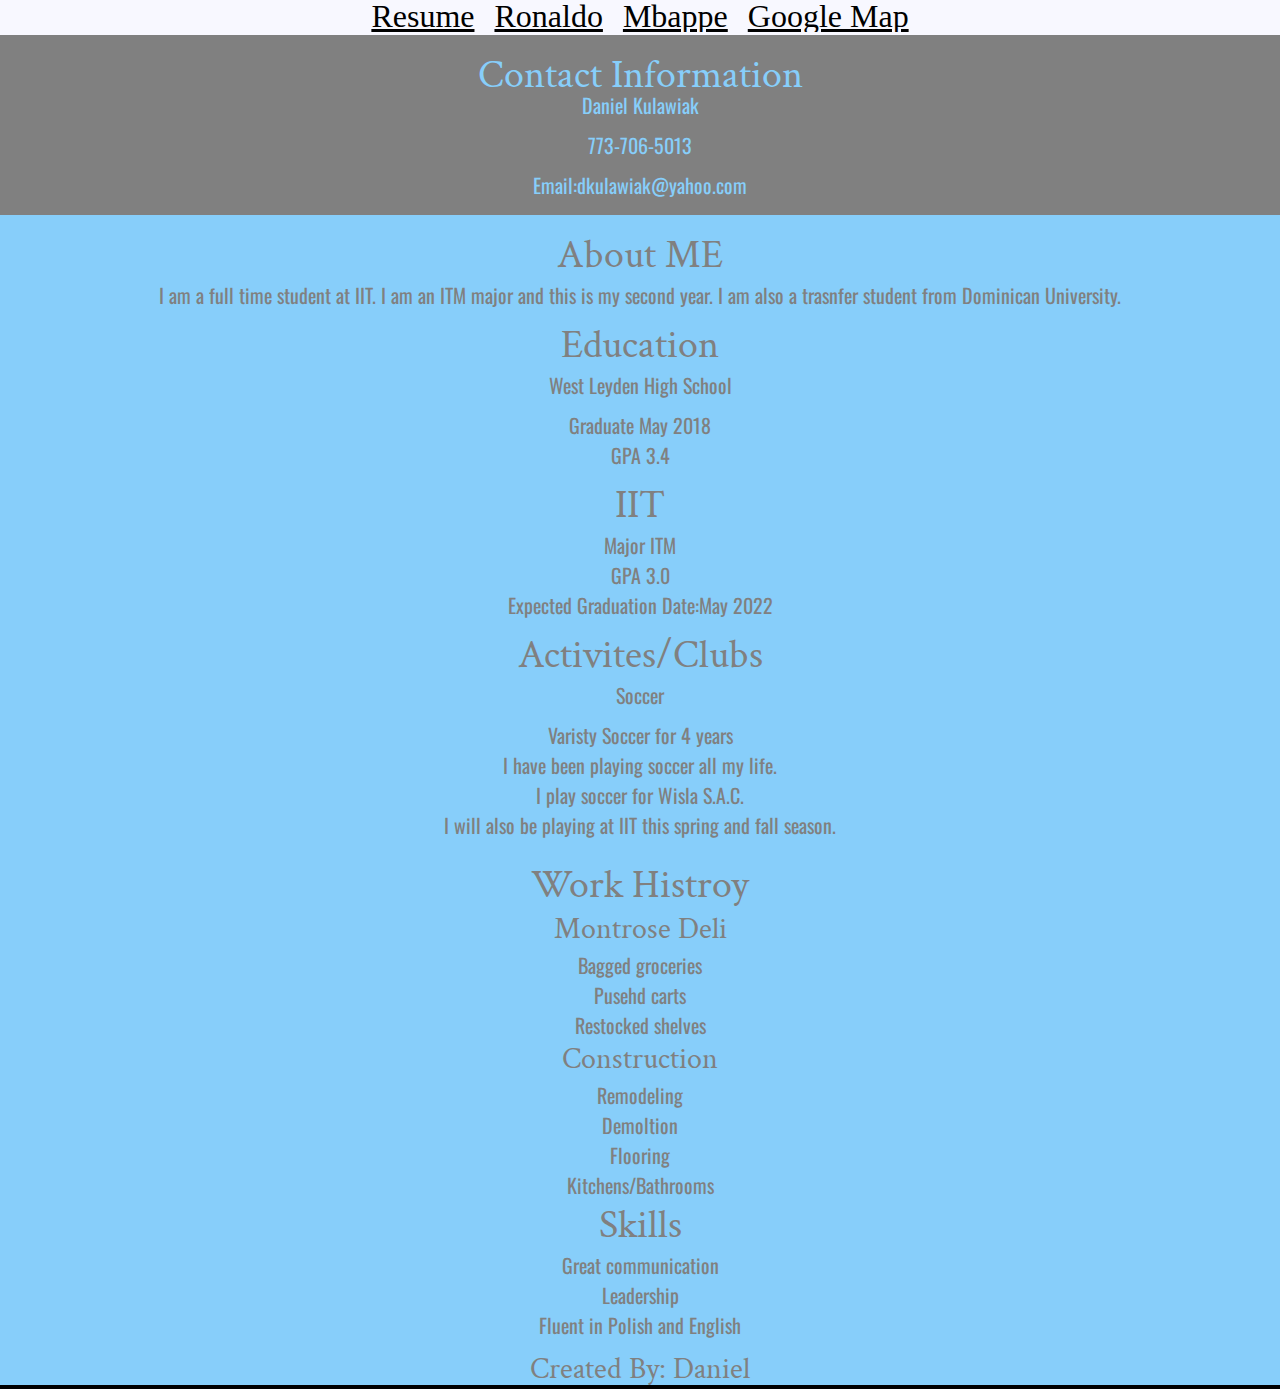
<file: index.html>
<!DOCTYPE html>
<html lang = "en">
<head>
	<meta charset = "utf-8">
	
	<title>RESUME</title>
	<link rel="stylesheet" href="style.css"/>
	<link rel="stylesheet" href="cssreset.css"/>
	<link href="https://fonts.googleapis.com/css2?family=Crimson+Text:ital,wght@1,600&display=swap" rel="stylesheet">	
	<link href="https://fonts.googleapis.com/css2?family=Oswald:wght@200&display=swap" rel="stylesheet">
</head>
	
<body id ="resumeBackground">
	<header>
		<nav id="navigation">
			<ul>
			
				<li><a href="index.html">Resume</a></li>
				<li><a href="ronaldo.html">Ronaldo</a></li>
				<li><a href="mbappe.html">Mbappe</a></li>
				<li><a href="map3.html">Google Map</a></li>
			
			

			</ul>
		</nav>
	</header>
	
		<div class="myInfo">
			<h2>Contact Information</h2>
			<p>Daniel Kulawiak</p>
			<p>773-706-5013</p>
			<p> Email:dkulawiak@yahoo.com</p>
		</div>
		
		<div class ="aboutMe">
			<h2> About ME</h2>
			<p> I am a full time student at IIT. I am an ITM major and this is my second year. I am also a trasnfer student from Dominican University.</p>
		</div>
		
		<section>
		<div class="education">
			<h2>Education</h2>
			<p>West Leyden High School<p>
			<p> Graduate May 2018</p>
			<p> GPA 3.4</p>
			
			<h2>IIT</h2>
			<p> Major ITM</p>
			<p> GPA 3.0</p>
			<p>Expected Graduation Date:May 2022</p>
		</div>
		</section>
		
		<section>		
		<div class="activites">	
			<h2>Activites/Clubs</h2>
			<p>Soccer<p>
			<p>Varisty Soccer for 4 years</p>
			<p>I have been playing soccer all my life.</p>
			<p>I play soccer for Wisla S.A.C.</p>
			<p>I will also be playing at IIT this spring and fall season.</p>
		</div>
		</section>
		
		<section>
		<div class = "work">
			<h3>Work Histroy</h3>
			<h2>Montrose Deli</h2>
			<p>Bagged groceries</p>
			<p>Pusehd carts</p>
			<p>Restocked shelves</p>
			<h2>Construction</h2>
			<p>Remodeling</p>
			<p>Demoltion</p>
			<p>Flooring</p>
			<p>Kitchens/Bathrooms</p>
		</div>
		</section>
		
		<section>
		<div class="skills">
			<h2>Skills</h2>
			<p>Great communication</p>
			<p>Leadership</p>
			<p>Fluent in Polish and English</p>
		</div>
		</section>
		<footer id ="name">
			<h1>Created By: Daniel</h1>
		</footer>
			
		
</body>
</html>
</file>
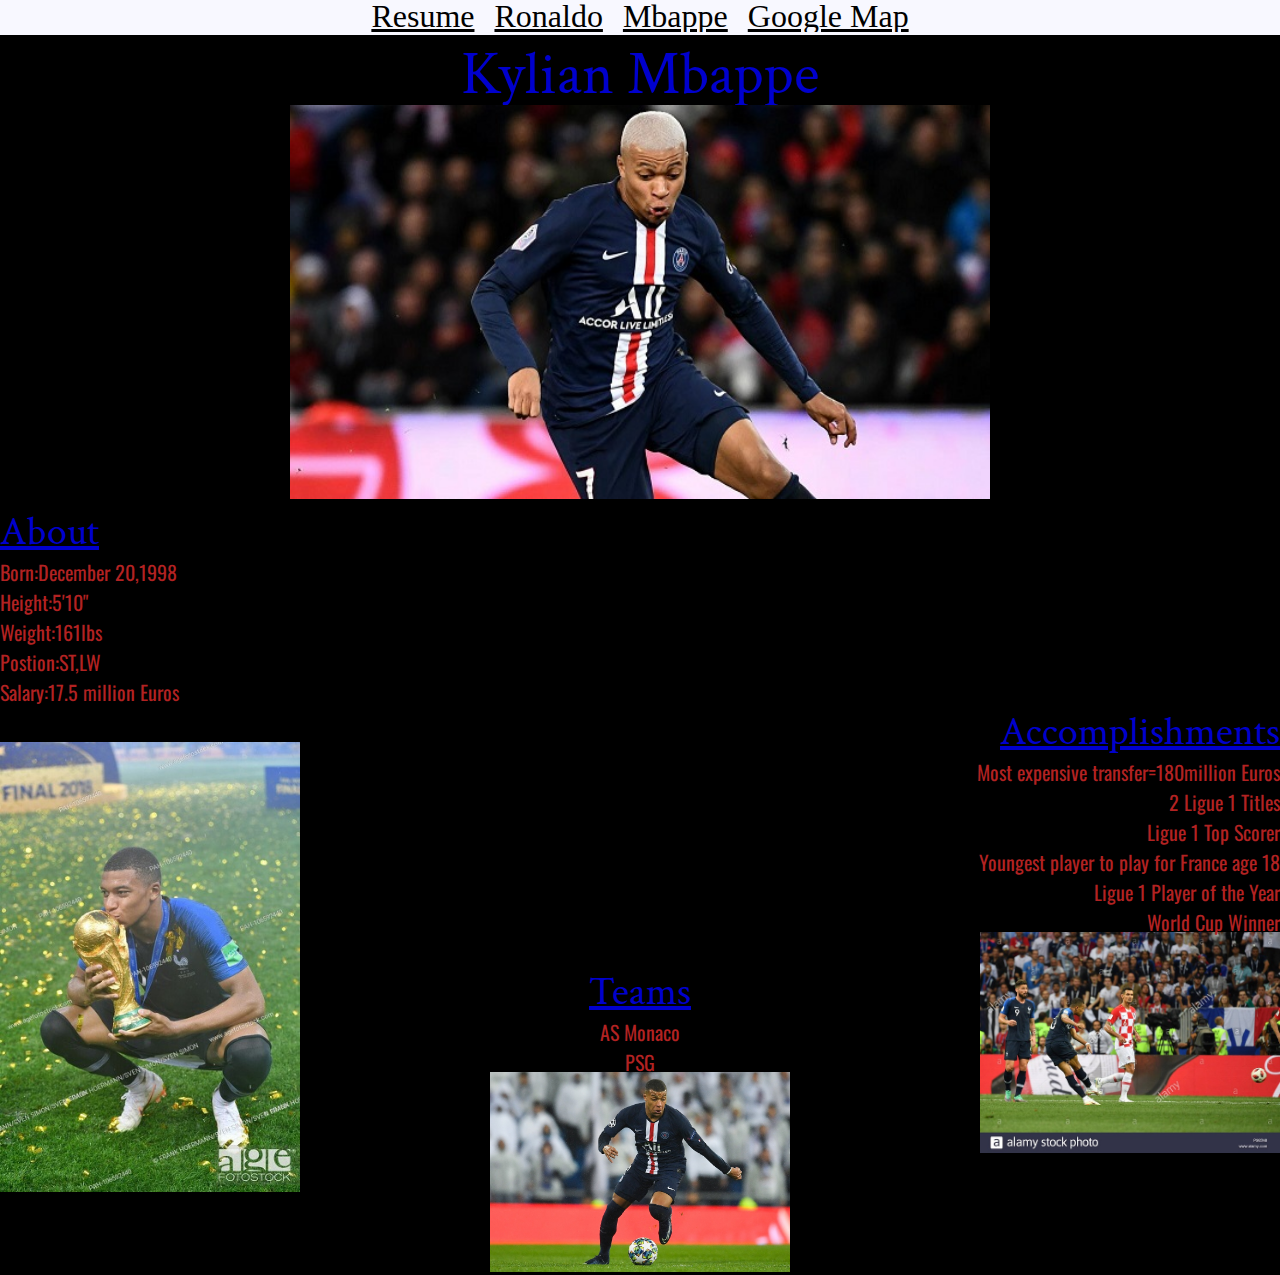
<file: mbappe.html>
<!DOCTYPE html>
<html lang = "en">
<head>
	<meta charset = "utf-8">
	<title>Kylian Mbappe</title>
	<link rel="stylesheet" href="style.css"/>
	<link rel="stylesheet" href="cssreset.css"/>
	<script src="script.js"></script>
	<link href="https://fonts.googleapis.com/css2?family=Crimson+Text:ital,wght@1,600&display=swap" rel="stylesheet">	
	<link href="https://fonts.googleapis.com/css2?family=Oswald:wght@200&display=swap" rel="stylesheet">
</head>

<body id = "Mbappe">
	<header>
		<nav id = "navigation">
		
			<ul>
				<li><a href="index.html">Resume</a></li>
				<li><a href="ronaldo.html">Ronaldo</a></li>
				<li><a href="mbappe.html">Mbappe</a></li>
				<li><a href="map3.html">Google Map</a></li>
			
			</ul>
		</nav>
	</header>
	
	
	<section>
	<div class="mbappe1">
	<h2>Kylian Mbappe</h2>
	<img class="img-mk1" src="img/mk1.jpg" alt="mbappe first">
	</div>
	</section>
	<section>
	<div class="aboutMbappe">
		<h2>About</h2>
		<p>Born:December 20,1998</p>
		<p>Height:5'10"</p>
		<p>Weight:161lbs</p>
		<p>Postion:ST,LW</p>
		<p>Salary:17.5 million Euros</p>
		<img class="img-mk3" src="img/mk3.jpg" alt="mk3">
	</div>
	</section>
	
	<section>
	<div class="mbappeaccomplishments">
		<h2>Accomplishments</h2>
		<p>Most expensive transfer=180million Euros</p>
		<p>2 Ligue 1 Titles</p>
		<p>Ligue 1 Top Scorer</p>
		<p>Youngest player to play for France age 18</p>
		<p>Ligue 1 Player of the Year</p>
		<p>World Cup Winner</p>
		<img class="img-mk4" src="img/mk4.jpg" alt="mbappe goal">
	</div>
	</section>
	
	
	<section>
	<div class="mbappeteams">
		<h2>Teams</h2>
		<p>AS Monaco</p>
		<p>PSG</p>
		<img class="img-mk5" src="img/mk5.jpg" alt="mbappe running">
	</div>
	</section>
	
	
	
	
	
	
</body>
</html>
</file>
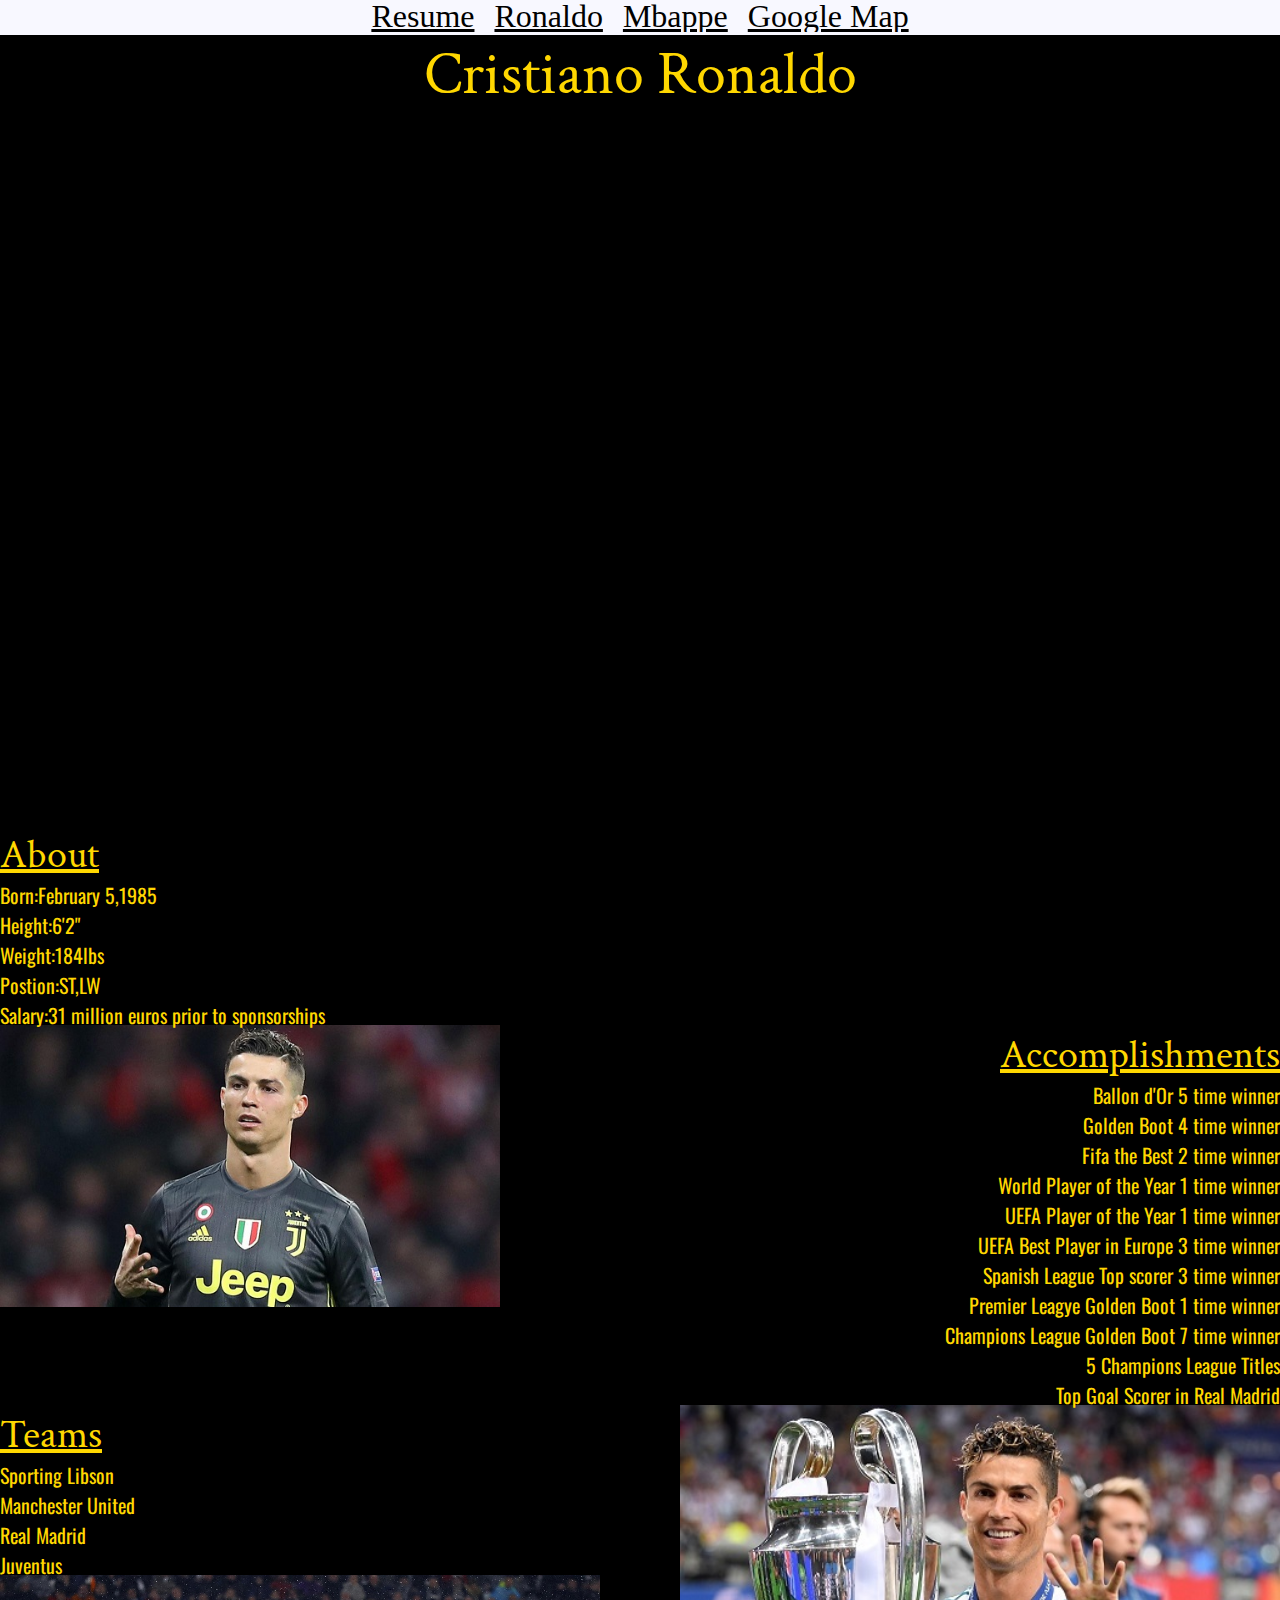
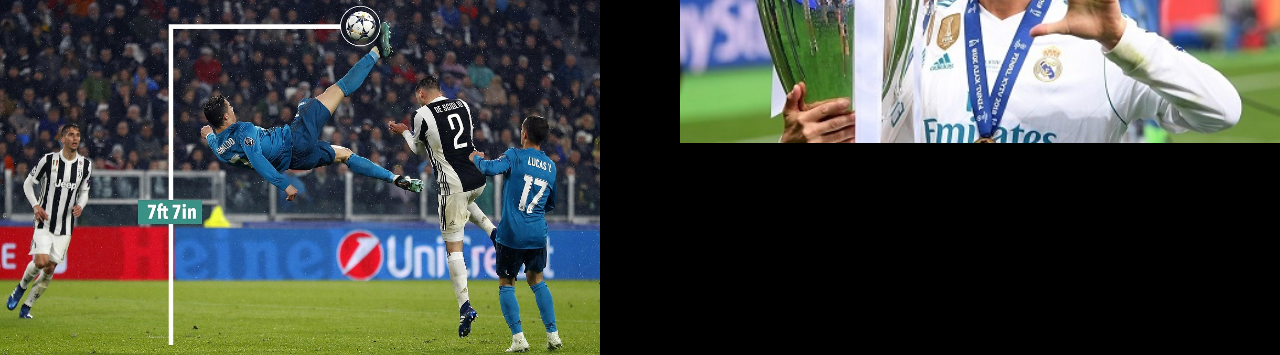
<file: ronaldo.html>
<!DOCTYPE html>
<html lang = "en">
<head>
	<meta charset = "utf-8">
	<title>Cristiano Ronaldo</title>
	<link rel="stylesheet" href="style.css"/>
	<link rel="stylesheet" href="cssreset.css"/>
	<link href="https://fonts.googleapis.com/css2?family=Crimson+Text:ital,wght@1,600&display=swap" rel="stylesheet">	
	<link href="https://fonts.googleapis.com/css2?family=Oswald:wght@200&display=swap" rel="stylesheet">
	
</head>
<body id= "Ronaldo">
	<header>
		<nav id ="navigation">
		
			<ul>
				<li><a href="index.html">Resume</a></li>
				<li><a href="ronaldo.html">Ronaldo</a></li>
				<li><a href="mbappe.html">Mbappe</a></li>
				<li><a href="map3.html">Google Map</a></li>
			</ul>
		</nav>
	</header>
	<section>
	<div class= "title">
		<h2>Cristiano Ronaldo</h2>
		<div class="video-responsive">
		 <iframe width="837" height="471" src="https://www.youtube.com/embed/Ua3fHt4HylA" allow="accelerometer; autoplay; encrypted-media; gyroscope; picture-in-picture" allowfullscreen></iframe>
		</div>
	</div>
	</section>
	
	<section>
	<div class = "aboutRonaldo">
		<h2>About</h2>
		<p>Born:February 5,1985</p>
		<p>Height:6'2"</p>
		<p>Weight:184lbs</p>
		<p>Postion:ST,LW</p>
		<p>Salary:31 million euros prior to sponsorships</p>
		<img class="img-ronaldo1" src="img/ronaldo1.jpg" alt="ronaldo1 goal">
	</div>
	</section>
	
	<section>
	<div class="Ronaldoaccomplishments">
	
		<h2>Accomplishments</h2>
		<p>Ballon d'Or 5 time winner</p>
		<p>Golden Boot 4 time winner</p>
		<p>Fifa the Best 2 time winner</p>
		<p>World Player of the Year 1 time winner</p>
		<p>UEFA Player of the Year 1 time winner</p>
		<p>UEFA Best Player in Europe 3 time winner</p>
		<p>Spanish League Top scorer 3 time winner</p>
		<p>Premier Leagye Golden Boot 1 time winner</p>
		<p>Champions League Golden Boot 7 time winner</p>
		<p>5 Champions League Titles</p>
		<p>Top Goal Scorer in Real Madrid</p>
		<img class="img-5champs" src="img/5champs.jpg" alt="5champs winner">
	</div>
	</section>
	
	<section>
	<div class="Ronaldoteams">
		<h2>Teams</h2>
		<p>Sporting Libson</p>
		<p>Manchester United</p>
		<p>Real Madrid</p>
		<p>Juventus</p>
		<img class="img-rongraphic" src="img/ron-graphic.jpg" alt="ron-graphic goal">
	</div>
	</section>
		
</body>
</html>
</file>
<file: style.css>
#resumeBackground{
	background: #000000;
	text-align: center;
}
#Ronaldo{
	background: #000000;
	text-align:center;
}
#Mbappe{
	background: #000000;
	text-align: center;
}
#navigation{
	position: relative;
	background-color: #F8F8FF;
	text-align:center;
}
#navigation ul{
	list-style-type: none;
	overflow: hidden;
	display: inline-block;
}
#navigation ul li{
	float: left;
	display: block;
}
#navigation ul li a{
	color: #000000;
	text-align: center;
	background-color:#F8F8FF;
	padding: 10px;
	font-size: 32px;
}
#name h1{
	font-family:'Crimson Text' , serif;
	font-size:30px;
	color:#808080;
	background:#87CEFA;
	padding-top:20px;
}
	
.myInfo h2{
	font-family: 'Crimson Text' ,serif;
	font-size:40px;
	color: #87CEFA;
	background: #808080;
	padding-top:20px;
	
}
.myInfo p{
	font-family: 'Oswald' , sans-serif;
	font-size:20px;
	color:#87CEFA;
	background:#808080;
	padding-bottom:20px;
}
.aboutMe h2{
	font-family: 'Crimson Text' ,serif;
	font-size: 40px;
	color:#808080;
	background: #87CEFA;
	padding-top:20px;
}
.aboutMe p{
	font-family: 'Oswald' , sans-serif;
	font-size: 20px;
	color: #808080;
	background: #87CEFA;
	padding-top:10px;
}
.education h2{
	font-family: 'Crimson Text' , serif;
	font-size:40px;
	color:#808080;
	background:#87CEFA;
	padding-top:20px;
}
.education p{
	font-family: 'Oswald' , sans-serif;
	font-size:20px;
	color:#808080;
	background:#87CEFA;
	padding-top:10px;
}
.activites h2{
	font-family:'Crimson Text' , serif;
	font-size:40px;
	color:#808080;
	background:#87CEFA;
	padding-top:20px;
}
.activites p{
	font-family:'Oswald' , sans-serif;
	font-size:20px;
	color:#808080;
	background:#87CEFA;
	padding-top:10px;
}
.work h3{
	font-family:'Crimson Text' , serif;
	font-size:40px;
	color:#808080;
	background:#87CEFA;
	padding-top:30px;
}
.work h2{
	font-family:'Crimson Text' , serif;
	font-size:30px;
	color:#808080;
	background:#87CEFA;
	padding-top:10px;
}
.work p{
	font-family:'Oswald' , sans-serif;
	font-size:20px;
	color:#808080;
	background:#87CEFA;
	padding-top:10px;
}
.skills h2{
	font-family:'Crimson Text' , serif;
	font-size:40px;
	color:#808080;
	background:#87CEFA;
	padding-top:10px;
}
.skills p{
	font-family:'Oswald' , sans-serif;
	font-size:20px;
	color:#808080;
	background:#87CEFA;
	padding-top:10px;
}
.title h2{
	font-family:'Crimson Text' , serif;
	font-size:60px;
	color:#FFD700;
	background:#000000;
	padding-top:10px;
}
.video-responsive{
	overflow:hidden;
	padding-bottom:56.25%;
	position:relative;
	height:0;
	background:#000000;
}
.video-responsive iframe{
	left:375px;
	top:0;
	height:50%;
	width:50%;
	position:absolute;
}
.aboutRonaldo h2{
	font-family:'Crimson Text' , serif;
	font-size:40px;
	color:#FFD700;
	background:#000000;
	padding-top:10px;
	text-align:left;
	text-decoration:underline;
}
.aboutRonaldo p{
	font-family:'Oswald', sans-serif;
	font-size:20px;
	color:#FFD700;
	background:#000000;
	padding-top:10px;
	text-align:left;
}
.img-ronaldo1{
	width:500px;
	float:left;
}
.Ronaldoaccomplishments h2{
	font-family:'Crimson Text' , serif;
	font-size:40px;
	color:#FFD700;
	background:#000000;
	padding-top:10px;
	text-align:right;
	text-decoration:underline;
}

.Ronaldoaccomplishments p{
	font-family:'Oswald', sans-serif;
	font-size:20px;
	color:#FFD700;
	background:#000000;
	padding-top:10px;
	text-align:right;
}
.img-5champs{
	width:600px;
	float:right;
}
.Ronaldoteams h2{
	font-family:'Crimson Text' , serif;
	font-size:40px;
	color:#FFD700;
	background:#000000;
	padding-top:10px;
	text-align:left;
	text-decoration:underline;
}
.Ronaldoteams p{
	font-family:'Oswald', sans-serif;
	font-size:20px;
	color:#FFD700;
	background:#000000;
	padding-top:10px;
	text-align:left;
}
.img-rongraphic{
	width:600px;
	float:left;
}
.mbappe1 h2{
	font-family:'Crimson Text' , serif;
	font-size:60px;
	color:#0000CD;
	background:#000000;
	padding-top:10px;
	text-align:center;
}
.img-mk1{
	width:700px;
}
.aboutMbappe h2{
	font-family:'Crimson Text' , serif;
	font-size:40px;
	color:#0000CD;
	background:#000000;
	padding-top:10px;
	text-align:left;
	text-decoration:underline;
}
	
.aboutMbappe p{
	font-family:'Oswald', sans-serif;
	font-size:20px;
	color:#B22222;
	background:#000000;
	padding-top:10px;
	text-align:left;
}
.img-mk3{
	width:300px;
	float:left;
	padding-top:40px;
}
.mbappeaccomplishments h2{
	font-family:'Crimson Text' , serif;
	font-size:40px;
	color:#0000CD;
	background:#000000;
	padding-top:10px;
	text-align:right;
	text-decoration:underline;
}
.mbappeaccomplishments p{
	font-family:'Oswald', sans-serif;
	font-size:20px;
	color:#B22222;
	background:#000000;
	padding-top:10px;
	text-align:right;
}
.img-mk4{
	width:300px;
	float:right;
}
.mbappeteams h2{
	font-family:'Crimson Text' , serif;
	font-size:40px;
	color:#0000CD;
	background:#000000;
	padding-top:40px;
	text-align:center;
	text-decoration:underline;
}
.mbappeteams p{
	font-family:'Oswald', sans-serif;
	font-size:20px;
	color:#B22222;
	background:#000000;
	padding-top:10px;
	text-align:center;
}
.img-mk5{
	width:300px;
	
}
.themap{
	background-color:white;
	height:90%;
	margin:0;
	padding:0;
}
#map{
	height: 400px;
	width:100%; 
}
</file>
<file: cssreset.css>
/* http://meyerweb.com/eric/tools/css/reset/ 
   v2.0 | 20110126
   License: none (public domain)
*/

html, body, div, span, applet, object, iframe,
h1, h2, h3, h4, h5, h6, p, blockquote, pre,
a, abbr, acronym, address, big, cite, code,
del, dfn, em, img, ins, kbd, q, s, samp,
small, strike, strong, sub, sup, tt, var,
b, u, i, center,
dl, dt, dd, ol, ul, li,
fieldset, form, label, legend,
table, caption, tbody, tfoot, thead, tr, th, td,
article, aside, canvas, details, embed, 
figure, figcaption, footer, header, hgroup, 
menu, nav, output, ruby, section, summary,
time, mark, audio, video {
  margin: 0;
  padding: 0;
  border: 0;
  font-size: 100%;
  font: inherit;
  vertical-align: baseline;
}
/* HTML5 display-role reset for older browsers */
article, aside, details, figcaption, figure, 
footer, header, hgroup, menu, nav, section {
  display: block;
}
body {
  line-height: 1;
}
ol, ul {
  list-style: none;
}
blockquote, q {
  quotes: none;
}
blockquote:before, blockquote:after,
q:before, q:after {
  content: '';
  content: none;
}
table {
  border-collapse: collapse;
  border-spacing: 0;
}
</file>
